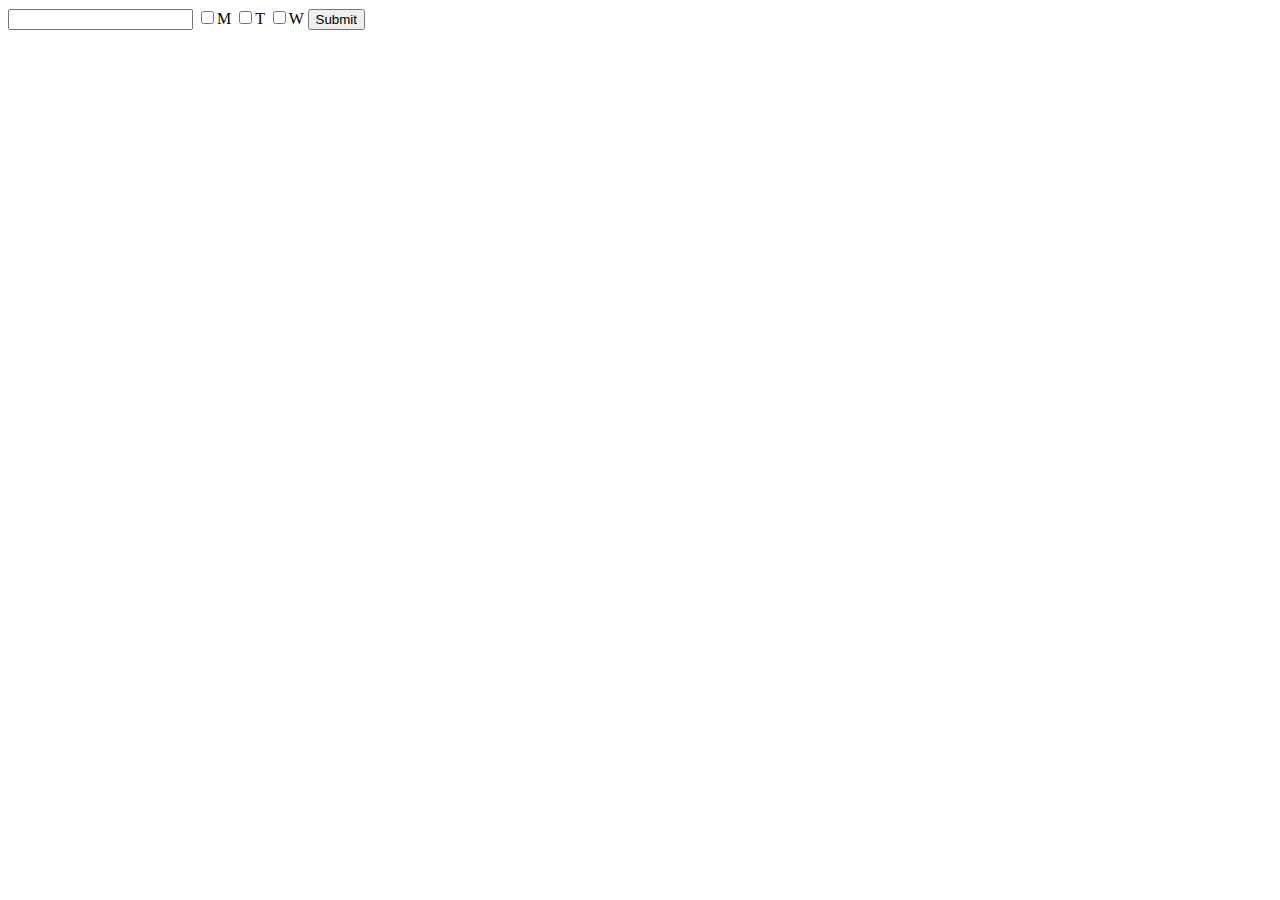
<file: www/test.html>
<html>
<head>
<script>
var dt = new Date();
alert(dt);
var soon = dt.getTime() + (10*1000);
dt.setTime(soon);
alert(dt);
</script>
</head>
<body>
<form>
<input type="text" class="inp1" />
<input type="checkbox" class="cb"/>M
<input type="checkbox" class="cb"/>T
<input type="checkbox" class="cb"/>W
<input type="submit" class="submit" />
</form>
</body>
</html>
</file>
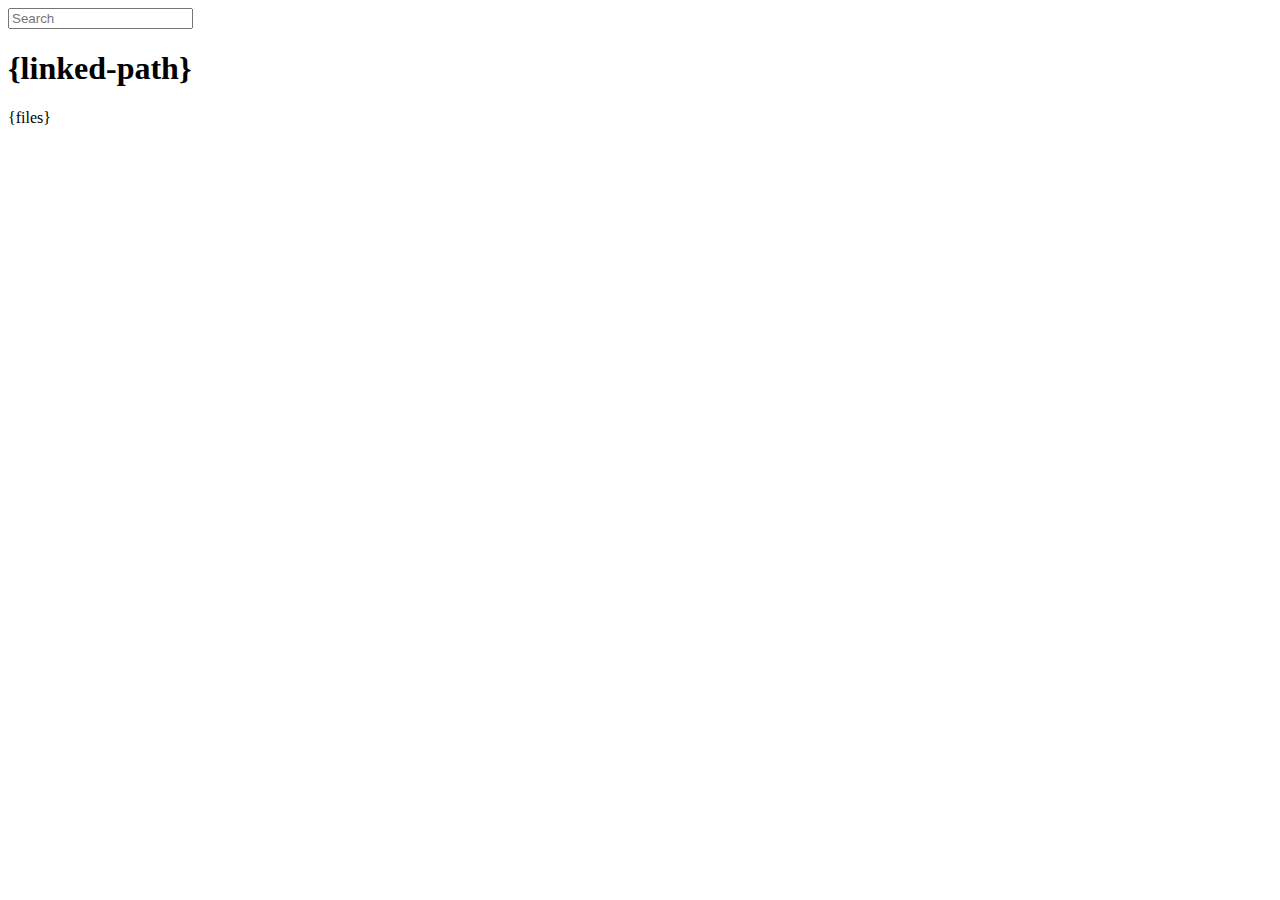
<file: node_modules/connect/node_modules/serve-index/public/directory.html>
<!DOCTYPE html>
<html>
  <head>
    <meta charset='utf-8'> 
    <meta name="viewport" content="width=device-width, initial-scale=1.0, maximum-scale=1.0, user-scalable=no" />
    <title>listing directory {directory}</title>
    <style>{style}</style>
    <script>
      function $(id){
        var el = 'string' == typeof id
          ? document.getElementById(id)
          : id;

        el.on = function(event, fn){
          if ('content loaded' == event) {
            event = window.attachEvent ? "load" : "DOMContentLoaded";
          }
          el.addEventListener
            ? el.addEventListener(event, fn, false)
            : el.attachEvent("on" + event, fn);
        };

        el.all = function(selector){
          return $(el.querySelectorAll(selector));
        };

        el.each = function(fn){
          for (var i = 0, len = el.length; i < len; ++i) {
            fn($(el[i]), i);
          }
        };

        el.getClasses = function(){
          return this.getAttribute('class').split(/\s+/);
        };

        el.addClass = function(name){
          var classes = this.getAttribute('class');
          el.setAttribute('class', classes
            ? classes + ' ' + name
            : name);
        };

        el.removeClass = function(name){
          var classes = this.getClasses().filter(function(curr){
            return curr != name;
          });
          this.setAttribute('class', classes.join(' '));
        };

        return el;
      }

      function search() {
        var str = $('search').value
          , links = $('files').all('a');

        links.each(function(link){
          var text = link.textContent;

          if ('..' == text) return;
          if (str.length && ~text.indexOf(str)) {
            link.addClass('highlight');
          } else {
            link.removeClass('highlight');
          }
        });
      }

      $(window).on('content loaded', function(){
        $('search').on('keyup', search);
      });
    </script>
  </head>
  <body class="directory">
    <input id="search" type="text" placeholder="Search" autocomplete="off" />
    <div id="wrapper">
      <h1>{linked-path}</h1>
      {files}
    </div>
  </body>
</html>
</file>
